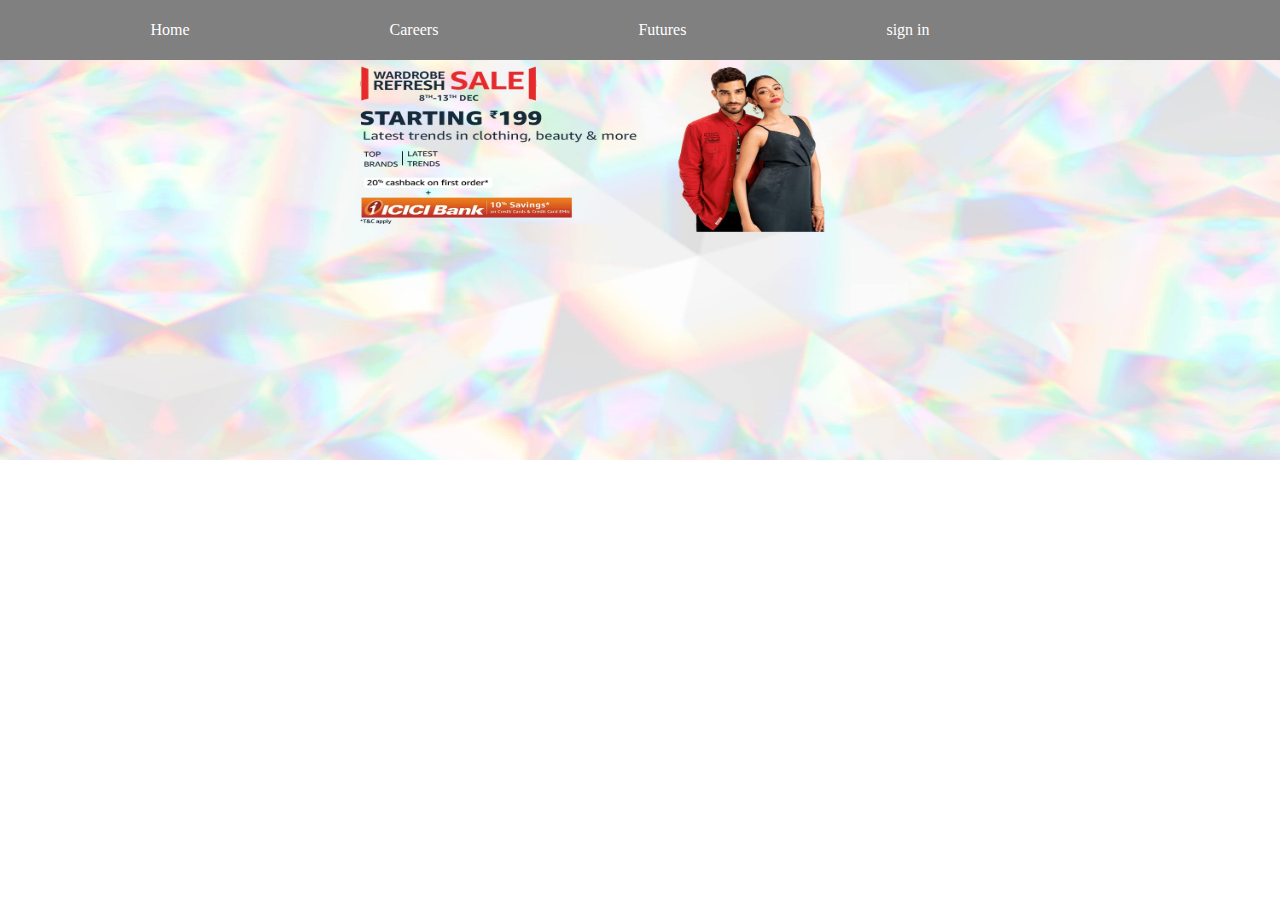
<file: index.html>
<!DOCTYPE html>
<html lang="en">
<head>
    <meta charset="UTF-8">
    <meta name="viewport" content="width=device-width, initial-scale=1.0">
    <title>Document</title>
    <link rel="stylesheet" href="style.css">
</head>
<body>
    <div class="nav">
        <div class="logo"></div>
        <a href="">Home</a>
        <a href="">Careers</a>
        <a href="">Futures</a>
        <a href="">sign in</a>
    </div>
    <div class="cot">
        <img src="amzo imae.jpg" alt="" height="100%" width="100%">
    </div>
</body>
</html>
</file>
<file: style.css>
*{
    padding: 0;
    margin: 0;
}
.nav{

    display: flex;
    justify-content: center;
    align-items: center;
    height: 60px;
    background-color: grey;
    width: 100%;
    
    
}
a{
    text-decoration: none;
    color: white;
    margin-right:200px ;
}
.cot{
    height:400px;
    overflow: hidden;
}
</file>
